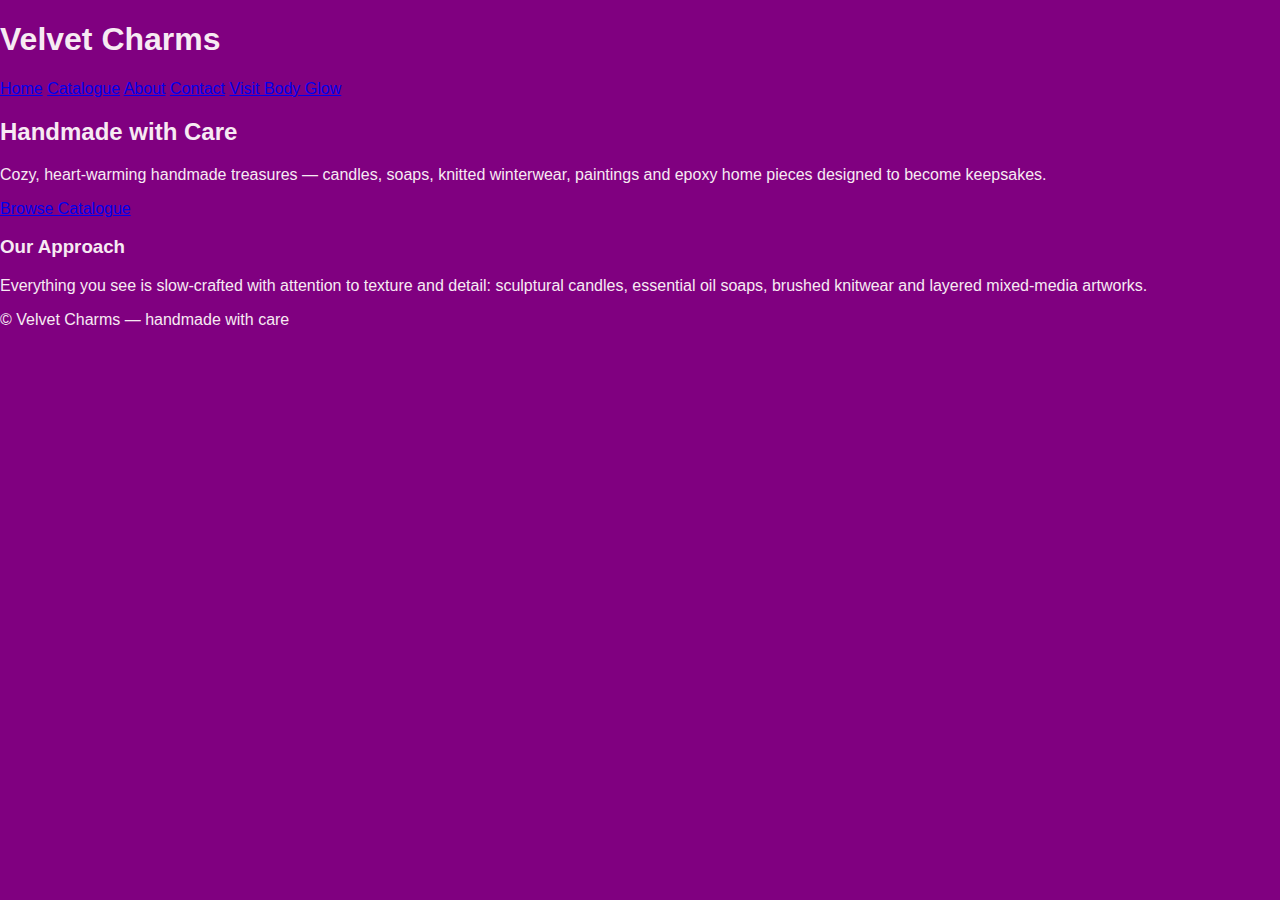
<file: index.html>
<!doctype html>
<html lang="en">
<head>
  <meta charset="utf-8" />
  <meta name="viewport" content="width=device-width,initial-scale=1" />
  <title>Velvet Charms</title>
<link rel="stylesheet" href="style.css">
</head>
<body>
<!-- BUILD TEST -->
<header class="site-header">
  <div class="header-inner">
    <h1 class="brand">Velvet Charms</h1>
    <nav class="nav">
      <a href="index.html">Home</a>
      <a href="catalogue.html">Catalogue</a>
      <a href="about.html">About</a>
      <a href="contact.html">Contact</a>
      <a class="sister-link" href="https://velvet-charms-body-glow-git-b1e128-gabrielas-projects-d3e687c9.vercel.app/">Visit Body Glow</a>
    </nav>
  </div>
</header>

<main class="main">

  <section class="hero">
    <div class="hero-overlay"></div>
    <div class="hero-content">
      <h2>Handmade with Care</h2>
      <p>Cozy, heart-warming handmade treasures — candles, soaps, knitted winterwear, paintings and epoxy home pieces designed to become keepsakes.</p>
      <a class="btn" href="catalogue.html">Browse Catalogue</a>
    </div>
  </section>

  <section class="content">
    <h3>Our Approach</h3>
    <p>
      Everything you see is slow-crafted with attention to texture and detail:
      sculptural candles, essential oil soaps, brushed knitwear and layered mixed-media artworks.
    </p>
  </section>

</main>

<footer class="site-footer">
  <p>© Velvet Charms — handmade with care</p>
</footer>

<script src="script.js"></script>
<script src="features.js"></script>

</body>
</html>
</file>
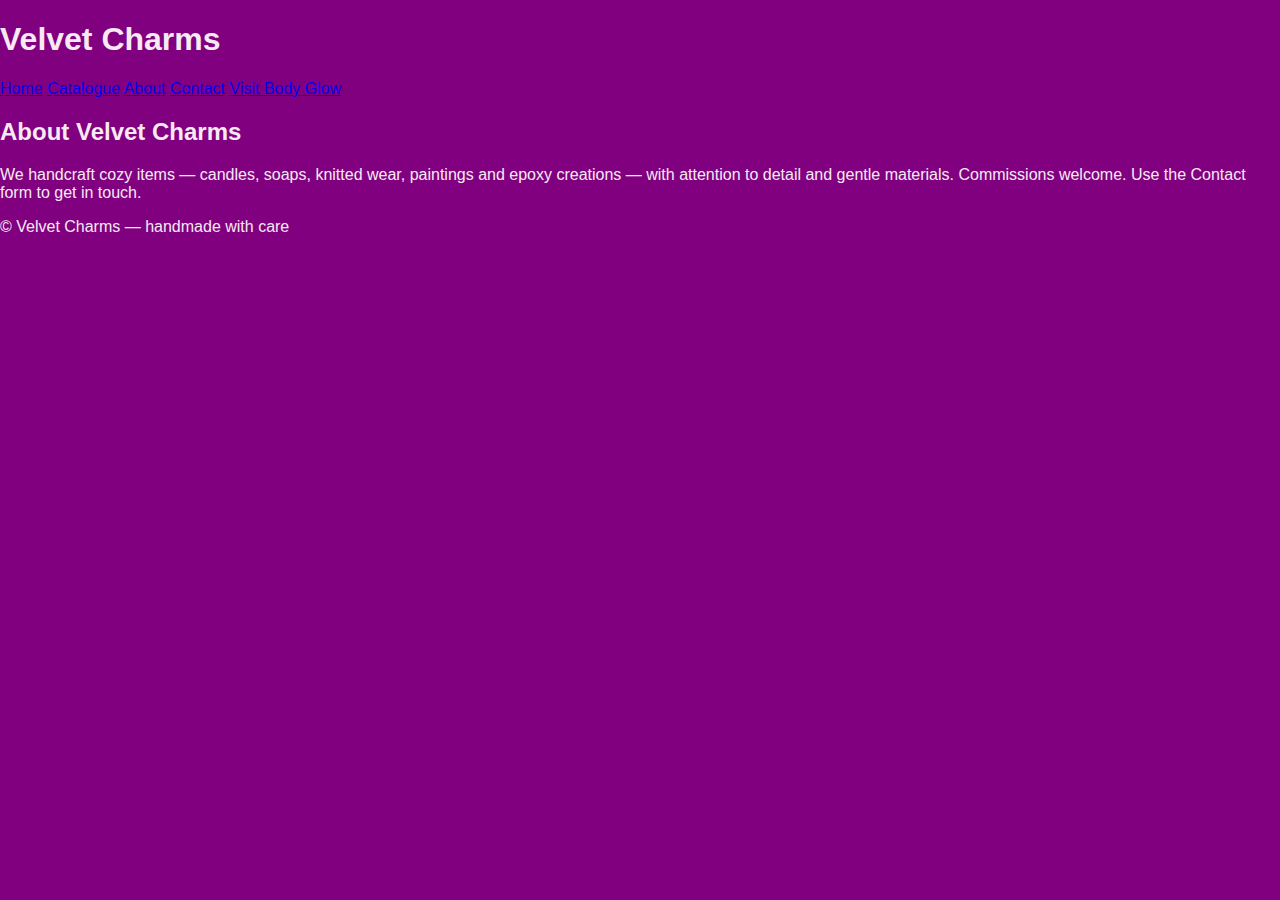
<file: about.html>
<!doctype html>
<html lang="en">
<head>
  <meta charset="utf-8" />
  <meta name="viewport" content="width=device-width,initial-scale=1" />
  <title>About — Velvet Charms</title>
  <link rel="stylesheet" href="style.css">
</head>
<body>
  <header class="site-header">
    <div class="header-inner">
      <h1 class="brand">Velvet Charms</h1>
      <nav class="nav">
        <a href="index.html">Home</a>
        <a href="catalogue.html">Catalogue</a>
        <a href="about.html">About</a>
        <a href="contact.html">Contact</a>
        <a href="https://velvet-charms-body-glow.vercel.app" class="sister-link">
  Visit Body Glow
</a>
      </nav>
    </div>
  </header>

  <main class="main">
    <h2>About Velvet Charms</h2>
    <p>We handcraft cozy items — candles, soaps, knitted wear, paintings and epoxy creations — with attention to detail and gentle materials. Commissions welcome. Use the Contact form to get in touch.</p>
  </main>

  <footer class="site-footer">
    <p>© Velvet Charms — handmade with care</p>
  </footer>

 <script src="script.js"></script>
<script src="features.js"></script>
</body>
</html>
</file>
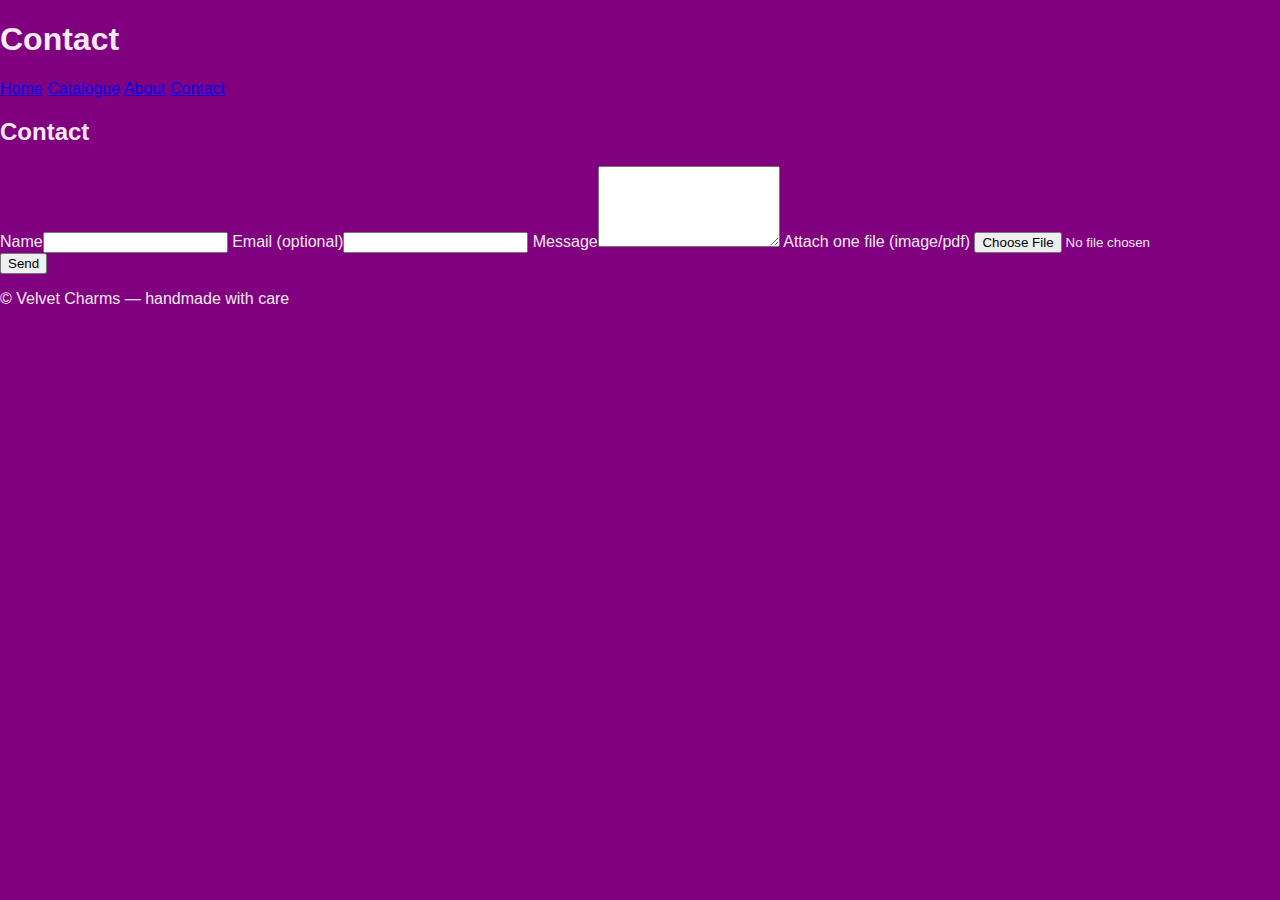
<file: contact.html>
<!doctype html>
<html lang="en">
<head>
  <meta charset="utf-8" />
  <meta name="viewport" content="width=device-width,initial-scale=1" />
  <title>Contact — Velvet Charms</title>
  <link rel="stylesheet" href="style.css">
</head>
<body>
  <header class="site-header">
    <div class="header-inner">
      <h1 class="brand">Contact</h1>
      <nav class="nav">
        <a href="index.html">Home</a>
        <a href="catalogue.html">Catalogue</a>
        <a href="about.html">About</a>
        <a href="contact.html">Contact</a>
      </nav>
    </div>
  </header>

  <main class="main">
    <h2>Contact</h2>
    <form id="contact-form">
      <label>Name<input type="text" name="name" required></label>
      <label>Email (optional)<input type="email" name="email"></label>
      <label>Message<textarea name="message" rows="5" required></textarea></label>
      <label>Attach one file (image/pdf) <input type="file" name="attachment" accept=".png,.jpg,.jpeg,.pdf"></label>
      <div><button type="submit" class="btn">Send</button></div>
      <p id="contact-status" style="margin-top:10px;color:var(--muted)"></p>
    </form>
  </main>

  <footer class="site-footer">
    <p>© Velvet Charms — handmade with care</p>
  </footer>

  <script>
    document.getElementById('contact-form').addEventListener('submit', async function(e){
      e.preventDefault();
      const status = document.getElementById('contact-status');
      status.textContent = 'Sending…';
      const form = e.target;
      const fd = new FormData();
      fd.append('name', form.name.value);
      fd.append('email', form.email.value || '');
      fd.append('message', form.message.value);
      if (form.attachment.files[0]) fd.append('attachment', form.attachment.files[0]);

      // If you have server api/upload.js you can POST the file; otherwise we POST JSON to /api/contact.js
      try {
        // Try multipart to /api/upload (if exists)
        const r = await fetch('/api/contact.js', {
          method: 'POST',
          headers: {'Content-Type':'application/json'},
          body: JSON.stringify({ name: form.name.value, email: form.email.value, message: form.message.value })
        });
        const j = await r.json();
        if (r.ok) {
          status.textContent = 'Message sent. Thank you!';
          form.reset();
        } else {
          status.textContent = 'Failed to send: ' + (j.error || 'unknown');
        }
      } catch (err) {
        status.textContent = 'Error: ' + err.toString();
      }
    });
 <script src="script.js"></script>
<script src="features.js"></script>
</body>
</html>
</file>
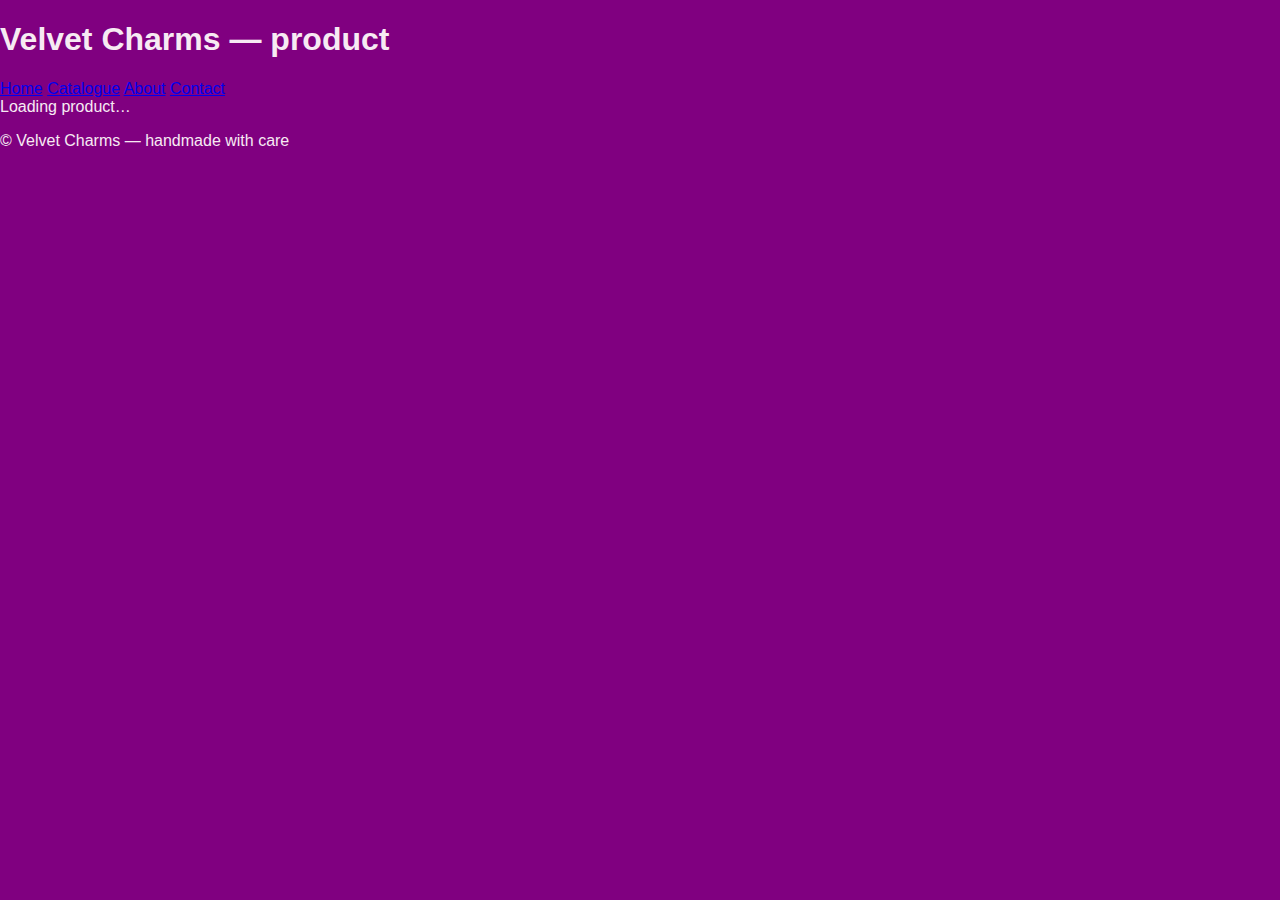
<file: product.html>
<!doctype html>
<html lang="en">
<head>
  <meta charset="utf-8" />
  <meta name="viewport" content="width=device-width,initial-scale=1" />
  <title>Product — Velvet Charms</title>
  <link rel="stylesheet" href="style.css">
</head>
<body>
  <header class="site-header">
    <div class="header-inner">
      <h1 class="brand">Velvet Charms — <span class="muted">product</span></h1>
      <nav class="nav">
        <a href="index.html">Home</a>
        <a href="catalogue.html">Catalogue</a>
        <a href="about.html">About</a>
        <a href="contact.html">Contact</a>
      </nav>
    </div>
  </header>

  <main class="main">
    <div id="product-root" class="product-root loading">Loading product…</div>
  </main>

  <footer class="site-footer">
    <p>© Velvet Charms — handmade with care</p>
  </footer>

 <script src="script.js"></script>
<script src="features.js"></script>
</body>
</html>
</file>
<file: style.css>
body{
  background: purple !important;
}

body{
  margin:0;
  font-family: 'Inter', sans-serif;
  color:#f7eaf3;

  background:
    radial-gradient(circle at 20% 30%, rgba(199,143,179,0.25) 0%, transparent 50%),
    radial-gradient(circle at 80% 70%, rgba(142,92,122,0.25) 0%, transparent 55%),
    linear-gradient(140deg, #2a0f1f 0%, #5c2a4a 60%, #3a162d 100%);
}
</file>
